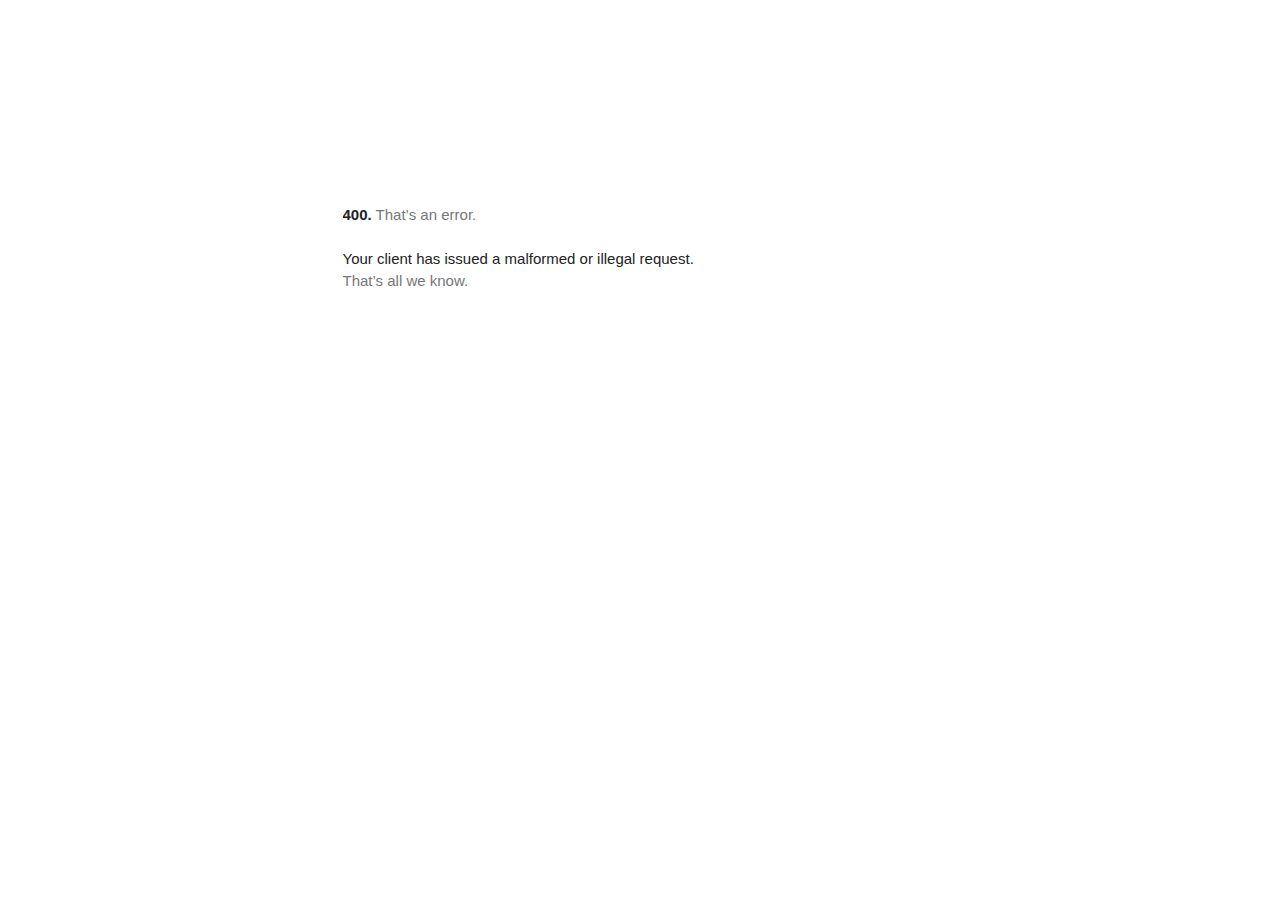
<file: AldehydeSolutions-master/www.googletagmanager.com/gtm5445.html>
<!DOCTYPE html>
<html lang=en>
  <meta charset=utf-8>
  <meta name=viewport content="initial-scale=1, minimum-scale=1, width=device-width">
  <title>Error 400 (Bad Request)!!1</title>
  <style>
    *{margin:0;padding:0}html,code{font:15px/22px arial,sans-serif}html{background:#fff;color:#222;padding:15px}body{margin:7% auto 0;max-width:390px;min-height:180px;padding:30px 0 15px}* > body{background:url(//www.google.com/images/errors/robot.png) 100% 5px no-repeat;padding-right:205px}p{margin:11px 0 22px;overflow:hidden}ins{color:#777;text-decoration:none}a img{border:0}@media screen and (max-width:772px){body{background:none;margin-top:0;max-width:none;padding-right:0}}#logo{background:url(//www.google.com/images/branding/googlelogo/1x/googlelogo_color_150x54dp.png) no-repeat;margin-left:-5px}@media only screen and (min-resolution:192dpi){#logo{background:url(//www.google.com/images/branding/googlelogo/2x/googlelogo_color_150x54dp.png) no-repeat 0% 0%/100% 100%;-moz-border-image:url(//www.google.com/images/branding/googlelogo/2x/googlelogo_color_150x54dp.png) 0}}@media only screen and (-webkit-min-device-pixel-ratio:2){#logo{background:url(//www.google.com/images/branding/googlelogo/2x/googlelogo_color_150x54dp.png) no-repeat;-webkit-background-size:100% 100%}}#logo{display:inline-block;height:54px;width:150px}
  </style>
  <a href=//www.google.com/><span id=logo aria-label=Google></span></a>
  <p><b>400.</b> <ins>That’s an error.</ins>
  <p>Your client has issued a malformed or illegal request.  <ins>That’s all we know.</ins>
</file>
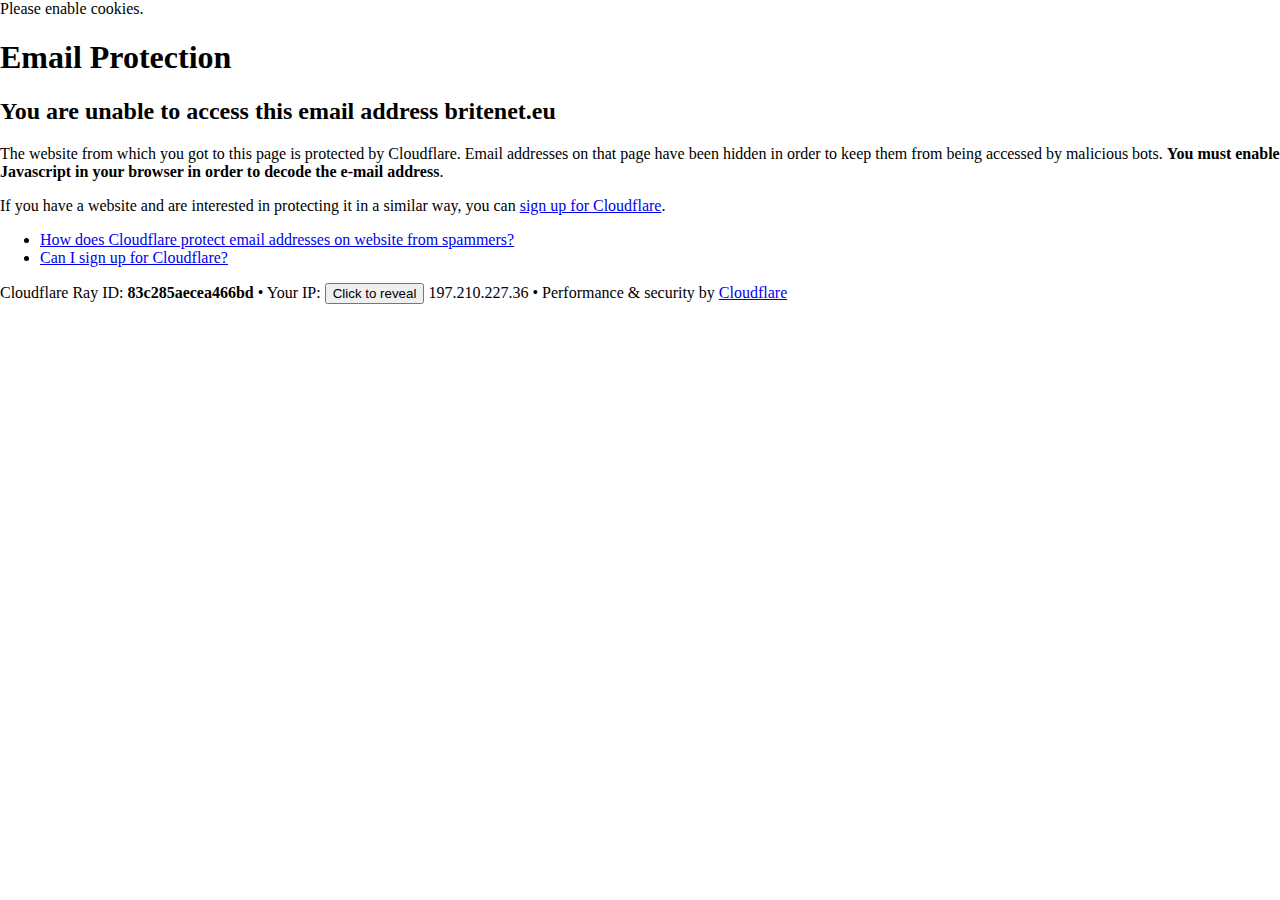
<file: AldehydeSolutions-master/outsourcing.britenet.eu/cdn-cgi/l/email-protection.html>
<!DOCTYPE html>
<!--[if lt IE 7]> <html class="no-js ie6 oldie" lang="en-US"> <![endif]-->
<!--[if IE 7]>    <html class="no-js ie7 oldie" lang="en-US"> <![endif]-->
<!--[if IE 8]>    <html class="no-js ie8 oldie" lang="en-US"> <![endif]-->
<!--[if gt IE 8]><!--> <html class="no-js" lang="en-US"> <!--<![endif]-->

<!-- Mirrored from outsourcing.britenet.eu/cdn-cgi/l/email-protection by HTTrack Website Copier/3.x [XR&CO'2014], Wed, 27 Dec 2023 15:17:34 GMT -->
<!-- Added by HTTrack --><meta http-equiv="content-type" content="text/html;charset=UTF-8" /><!-- /Added by HTTrack -->
<head>
<title>Email Protection | Cloudflare</title>
<meta charset="UTF-8" />
<meta http-equiv="Content-Type" content="text/html; charset=UTF-8" />
<meta http-equiv="X-UA-Compatible" content="IE=Edge" />
<meta name="robots" content="noindex, nofollow" />
<meta name="viewport" content="width=device-width,initial-scale=1" />
<link rel="stylesheet" id="cf_styles-css" href="https://outsourcing.britenet.eu/cdn-cgi/styles/cf.errors.css" />
<!--[if lt IE 9]><link rel="stylesheet" id='cf_styles-ie-css' href="/cdn-cgi/styles/cf.errors.ie.css" /><![endif]-->
<style>body{margin:0;padding:0}</style>


<!--[if gte IE 10]><!-->
<script>
  if (!navigator.cookieEnabled) {
    window.addEventListener('DOMContentLoaded', function () {
      var cookieEl = document.getElementById('cookie-alert');
      cookieEl.style.display = 'block';
    })
  }
</script>
<!--<![endif]-->


</head>
<body>
  <div id="cf-wrapper">
    <div class="cf-alert cf-alert-error cf-cookie-error" id="cookie-alert" data-translate="enable_cookies">Please enable cookies.</div>
    <div id="cf-error-details" class="cf-error-details-wrapper">
      <div class="cf-wrapper cf-header cf-error-overview">
        <h1 data-translate="block_headline">Email Protection</h1>
        <h2 class="cf-subheadline"><span data-translate="unable_to_access">You are unable to access this email address</span> britenet.eu</h2>
      </div><!-- /.header -->

      <div class="cf-section cf-wrapper">
        <div class="cf-columns two">
          <div class="cf-column">
            <p>The website from which you got to this page is protected by Cloudflare. Email addresses on that page have been hidden in order to keep them from being accessed by malicious bots. <strong>You must enable Javascript in your browser in order to decode the e-mail address</strong>.</p>
            <p>If you have a website and are interested in protecting it in a similar way, you can <a rel="noopener noreferrer" href="https://www.cloudflare.com/sign-up?utm_source=email_protection">sign up for Cloudflare</a>.</p>
          </div>

          <div class="cf-column">
            <div class="grid_4">
              <div class="rail">
                  <div class="panel">
                      <ul class="nobullets">
                        <li><a rel="noopener noreferrer" class="modal-link-faq" href="https://support.cloudflare.com/hc/en-us/articles/200170016-What-is-Email-Address-Obfuscation-">How does Cloudflare protect email addresses on website from spammers?</a></li>
                        <li><a rel="noopener noreferrer" class="modal-link-faq" href="https://support.cloudflare.com/hc/en-us/categories/200275218-Getting-Started">Can I sign up for Cloudflare?</a></li>
                    </ul>
                </div>
              </div>
            </div>
          </div>
        </div>
      </div><!-- /.section -->

      <div class="cf-error-footer cf-wrapper w-240 lg:w-full py-10 sm:py-4 sm:px-8 mx-auto text-center sm:text-left border-solid border-0 border-t border-gray-300">
  <p class="text-13">
    <span class="cf-footer-item sm:block sm:mb-1">Cloudflare Ray ID: <strong class="font-semibold">83c285aecea466bd</strong></span>
    <span class="cf-footer-separator sm:hidden">&bull;</span>
    <span id="cf-footer-item-ip" class="cf-footer-item hidden sm:block sm:mb-1">
      Your IP:
      <button type="button" id="cf-footer-ip-reveal" class="cf-footer-ip-reveal-btn">Click to reveal</button>
      <span class="hidden" id="cf-footer-ip">197.210.227.36</span>
      <span class="cf-footer-separator sm:hidden">&bull;</span>
    </span>
    <span class="cf-footer-item sm:block sm:mb-1"><span>Performance &amp; security by</span> <a rel="noopener noreferrer" href="https://www.cloudflare.com/5xx-error-landing" id="brand_link" target="_blank">Cloudflare</a></span>
    
  </p>
  <script>(function(){function d(){var b=a.getElementById("cf-footer-item-ip"),c=a.getElementById("cf-footer-ip-reveal");b&&"classList"in b&&(b.classList.remove("hidden"),c.addEventListener("click",function(){c.classList.add("hidden");a.getElementById("cf-footer-ip").classList.remove("hidden")}))}var a=document;document.addEventListener&&a.addEventListener("DOMContentLoaded",d)})();</script>
</div><!-- /.error-footer -->


    </div><!-- /#cf-error-details -->
  </div><!-- /#cf-wrapper -->

  <script>
  window._cf_translation = {};
  
  
</script>

</body>

<!-- Mirrored from outsourcing.britenet.eu/cdn-cgi/l/email-protection by HTTrack Website Copier/3.x [XR&CO'2014], Wed, 27 Dec 2023 15:17:34 GMT -->
</html>
</file>
